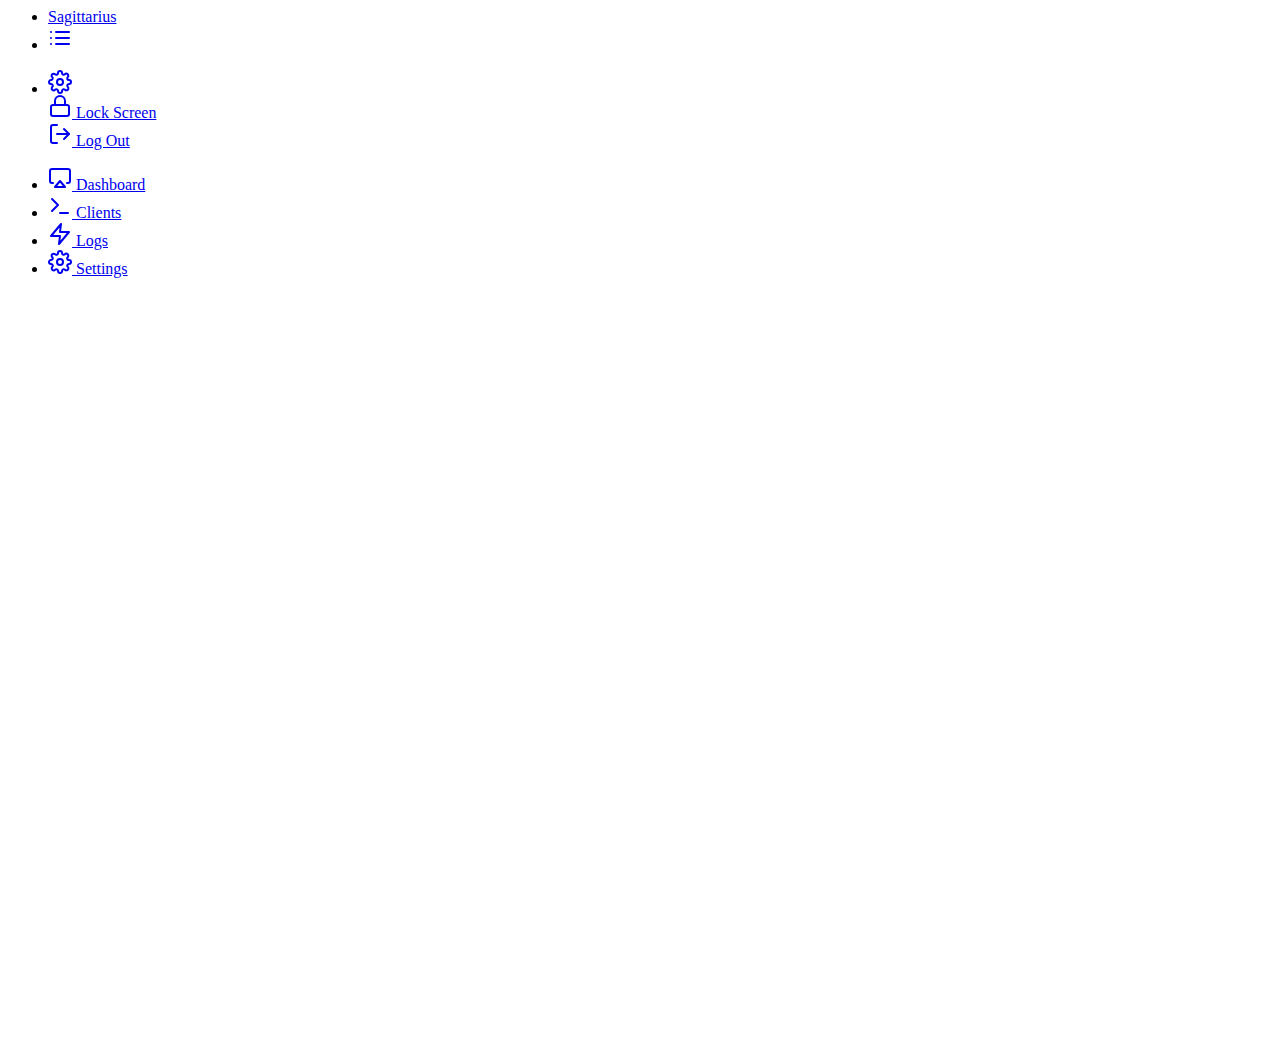
<file: templates/styles.html>
<!-- BEGIN PAGE LEVEL PLUGINS/CUSTOM STYLES -->

<style>
    /*
        The below code is for DEMO purpose --- Use it if you are using this demo otherwise Remove it
    */
    /*.navbar .navbar-item.navbar-dropdown {
        margin-left: auto;
    }*/
    .layout-px-spacing {
        min-height: calc(100vh - 140px) !important;
    }

</style>

<!-- END PAGE LEVEL PLUGINS/CUSTOM STYLES -->

</head>
<body class="sidebar-noneoverflow">

<!--  BEGIN NAVBAR  -->
<div class="header-container fixed-top">
    <header class="header navbar navbar-expand-sm">

        <ul class="navbar-nav theme-brand flex-row  text-center">
            <li class="nav-item theme-text">
                <a href="/" class="nav-link"> Sagittarius </a>
            </li>
            <li class="nav-item toggle-sidebar">
                <a href="javascript:void(0);" class="sidebarCollapse" data-placement="bottom">
                    <svg xmlns="http://www.w3.org/2000/svg" width="24" height="24" viewBox="0 0 24 24" fill="none"
                         stroke="currentColor" stroke-width="2" stroke-linecap="round" stroke-linejoin="round"
                         class="feather feather-list">
                        <line x1="8" y1="6" x2="21" y2="6"></line>
                        <line x1="8" y1="12" x2="21" y2="12"></line>
                        <line x1="8" y1="18" x2="21" y2="18"></line>
                        <line x1="3" y1="6" x2="3" y2="6"></line>
                        <line x1="3" y1="12" x2="3" y2="12"></line>
                        <line x1="3" y1="18" x2="3" y2="18"></line>
                    </svg>
                </a>
            </li>
        </ul>

        <ul class="navbar-item flex-row navbar-dropdown ml-auto">

            <li class="nav-item dropdown user-profile-dropdown  order-lg-0 order-1">
                <a href="javascript:void(0);" class="nav-link dropdown-toggle user" id="userProfileDropdown"
                   data-toggle="dropdown" aria-haspopup="true" aria-expanded="false">
                    <svg xmlns="http://www.w3.org/2000/svg" width="24" height="24" viewBox="0 0 24 24" fill="none"
                         stroke="currentColor" stroke-width="2" stroke-linecap="round" stroke-linejoin="round"
                         class="feather feather-settings">
                        <circle cx="12" cy="12" r="3"></circle>
                        <path d="M19.4 15a1.65 1.65 0 0 0 .33 1.82l.06.06a2 2 0 0 1 0 2.83 2 2 0 0 1-2.83 0l-.06-.06a1.65 1.65 0 0 0-1.82-.33 1.65 1.65 0 0 0-1 1.51V21a2 2 0 0 1-2 2 2 2 0 0 1-2-2v-.09A1.65 1.65 0 0 0 9 19.4a1.65 1.65 0 0 0-1.82.33l-.06.06a2 2 0 0 1-2.83 0 2 2 0 0 1 0-2.83l.06-.06a1.65 1.65 0 0 0 .33-1.82 1.65 1.65 0 0 0-1.51-1H3a2 2 0 0 1-2-2 2 2 0 0 1 2-2h.09A1.65 1.65 0 0 0 4.6 9a1.65 1.65 0 0 0-.33-1.82l-.06-.06a2 2 0 0 1 0-2.83 2 2 0 0 1 2.83 0l.06.06a1.65 1.65 0 0 0 1.82.33H9a1.65 1.65 0 0 0 1-1.51V3a2 2 0 0 1 2-2 2 2 0 0 1 2 2v.09a1.65 1.65 0 0 0 1 1.51 1.65 1.65 0 0 0 1.82-.33l.06-.06a2 2 0 0 1 2.83 0 2 2 0 0 1 0 2.83l-.06.06a1.65 1.65 0 0 0-.33 1.82V9a1.65 1.65 0 0 0 1.51 1H21a2 2 0 0 1 2 2 2 2 0 0 1-2 2h-.09a1.65 1.65 0 0 0-1.51 1z"></path>
                    </svg>
                </a>
                <div class="dropdown-menu position-absolute animated fadeInUp" aria-labelledby="userProfileDropdown">
                    <div class="dropdown-item">
                        <a href="/lock-screen">
                            <svg xmlns="http://www.w3.org/2000/svg" width="24" height="24" viewBox="0 0 24 24"
                                 fill="none" stroke="currentColor" stroke-width="2" stroke-linecap="round"
                                 stroke-linejoin="round" class="feather feather-lock">
                                <rect x="3" y="11" width="18" height="11" rx="2" ry="2"></rect>
                                <path d="M7 11V7a5 5 0 0 1 10 0v4"></path>
                            </svg>
                            <span>Lock Screen</span>
                        </a>
                    </div>
                    <div class="dropdown-item">
                        <a href="/auth/login">
                            <svg xmlns="http://www.w3.org/2000/svg" width="24" height="24" viewBox="0 0 24 24"
                                 fill="none" stroke="currentColor" stroke-width="2" stroke-linecap="round"
                                 stroke-linejoin="round" class="feather feather-log-out">
                                <path d="M9 21H5a2 2 0 0 1-2-2V5a2 2 0 0 1 2-2h4"></path>
                                <polyline points="16 17 21 12 16 7"></polyline>
                                <line x1="21" y1="12" x2="9" y2="12"></line>
                            </svg>
                            <span>Log Out</span>
                        </a>
                    </div>
                </div>
            </li>
        </ul>
    </header>
</div>
<!--  END NAVBAR  -->

<!--  BEGIN MAIN CONTAINER  -->
<div class="main-container" id="container">

    <div class="overlay"></div>
    <div class="search-overlay"></div>

    <!--  BEGIN SIDEBAR  -->
    <div class="sidebar-wrapper sidebar-theme">

        <nav id="sidebar">

            <ul class="list-unstyled menu-categories" id="accordionExample">
                <li class="menu">
                    <a href="/" aria-expanded="false" class="dropdown-toggle">
                        <div class="">
                            <svg xmlns="http://www.w3.org/2000/svg" width="24" height="24" viewBox="0 0 24 24"
                                 fill="none" stroke="currentColor" stroke-width="2" stroke-linecap="round"
                                 stroke-linejoin="round" class="feather feather-airplay text-info">
                                <path d="M5 17H4a2 2 0 0 1-2-2V5a2 2 0 0 1 2-2h16a2 2 0 0 1 2 2v10a2 2 0 0 1-2 2h-1"></path>
                                <polygon points="12 15 17 21 7 21 12 15"></polygon>
                            </svg>
                            <span> Dashboard</span>
                        </div>
                    </a>
                </li>

                <li class="menu">
                    <a href="/clients" aria-expanded="false" class="dropdown-toggle">
                        <div class="">
                            <svg xmlns="http://www.w3.org/2000/svg" width="24" height="24" viewBox="0 0 24 24"
                                 fill="none" stroke="currentColor" stroke-width="2" stroke-linecap="round"
                                 stroke-linejoin="round" class="feather feather-terminal text-info">
                                <polyline points="4 17 10 11 4 5"></polyline>
                                <line x1="12" y1="19" x2="20" y2="19"></line>
                            </svg>
                            <span> Clients</span>
                        </div>
                    </a>
                </li>

                <li class="menu">
                    <a href="/logs" aria-expanded="false" class="dropdown-toggle">
                        <div class="">
                            <svg xmlns="http://www.w3.org/2000/svg" width="24" height="24" viewBox="0 0 24 24"
                                 fill="none" stroke="currentColor" stroke-width="2" stroke-linecap="round"
                                 stroke-linejoin="round" class="feather feather-zap text-info">
                                <polygon points="13 2 3 14 12 14 11 22 21 10 12 10 13 2"></polygon>
                            </svg>
                            <span> Logs</span>
                        </div>
                    </a>
                </li>

                <li class="menu">
                    <a href="/settings" aria-expanded="false" class="dropdown-toggle">
                        <div class="">
                            <svg xmlns="http://www.w3.org/2000/svg" width="24" height="24"
                                 viewBox="0 0 24 24" fill="none" stroke="currentColor" stroke-width="2"
                                 stroke-linecap="round" stroke-linejoin="round"
                                 class="feather feather-settings text-primary">
                                <circle cx="12" cy="12" r="3"></circle>
                                <path d="M19.4 15a1.65 1.65 0 0 0 .33 1.82l.06.06a2 2 0 0 1 0 2.83 2 2 0 0 1-2.83 0l-.06-.06a1.65 1.65 0 0 0-1.82-.33 1.65 1.65 0 0 0-1 1.51V21a2 2 0 0 1-2 2 2 2 0 0 1-2-2v-.09A1.65 1.65 0 0 0 9 19.4a1.65 1.65 0 0 0-1.82.33l-.06.06a2 2 0 0 1-2.83 0 2 2 0 0 1 0-2.83l.06-.06a1.65 1.65 0 0 0 .33-1.82 1.65 1.65 0 0 0-1.51-1H3a2 2 0 0 1-2-2 2 2 0 0 1 2-2h.09A1.65 1.65 0 0 0 4.6 9a1.65 1.65 0 0 0-.33-1.82l-.06-.06a2 2 0 0 1 0-2.83 2 2 0 0 1 2.83 0l.06.06a1.65 1.65 0 0 0 1.82.33H9a1.65 1.65 0 0 0 1-1.51V3a2 2 0 0 1 2-2 2 2 0 0 1 2 2v.09a1.65 1.65 0 0 0 1 1.51 1.65 1.65 0 0 0 1.82-.33l.06-.06a2 2 0 0 1 2.83 0 2 2 0 0 1 0 2.83l-.06.06a1.65 1.65 0 0 0-.33 1.82V9a1.65 1.65 0 0 0 1.51 1H21a2 2 0 0 1 2 2 2 2 0 0 1-2 2h-.09a1.65 1.65 0 0 0-1.51 1z"></path>
                            </svg>
                            <span> Settings</span>
                        </div>
                    </a>
                </li>

            </ul>

        </nav>

    </div>
    <!--  END SIDEBAR  -->

    <!--  BEGIN CONTENT AREA  -->
    <div id="content" class="main-content">
        <div class="layout-px-spacing">
</file>
